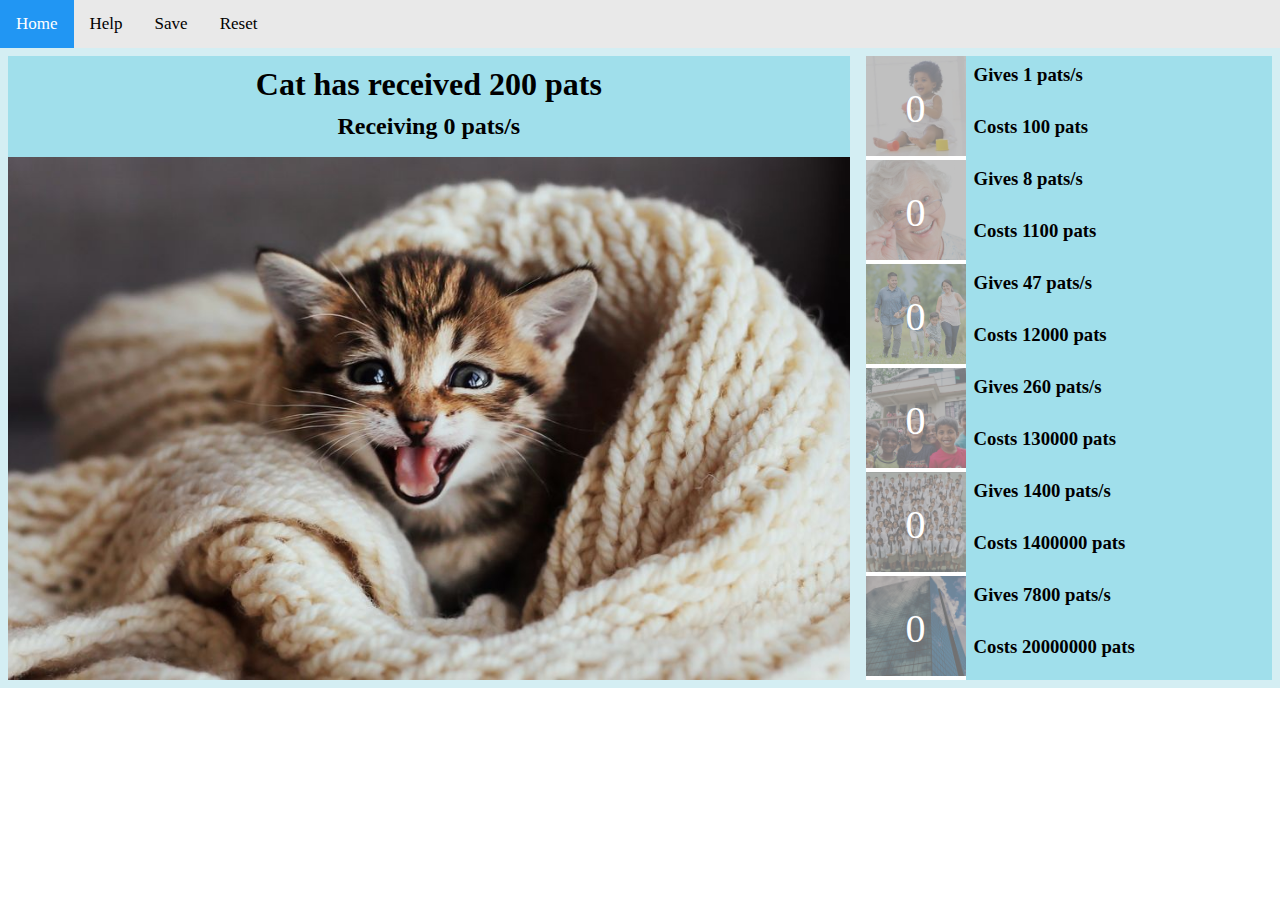
<file: index.html>
<!DOCTYPE html>
<html lang="en">
<head>
    <meta charset="UTF-8">
    <title>CatClicker</title>
    <script src="javascripts/buildingsJson.js" type="module"></script>
    <script src="javascripts/basic.js" type="module" defer></script>
    <script src="javascripts/click.js" type="module" defer></script>
    <script src="javascripts/buildings.js" type="module" defer></script>
    <script src="javascripts/saveload.js" type="module" defer></script>
    <link rel="stylesheet" href="stylesheets/stylesheet.css">
    <link rel="apple-touch-icon" sizes="180x180" href="icon/apple-touch-icon.png">
    <link rel="icon" type="image/png" sizes="32x32" href="icon/favicon-32x32.png">
    <link rel="icon" type="image/png" sizes="16x16" href="icon/favicon-16x16.png">
    <link rel="manifest" href="icon/site.webmanifest">
</head>

<body>
    <div id="topnav">
        <a class="active" href="#home">Home</a>
        <a href="#help">Help</a>
        <a href="" id="save_button">Save</a>
        <a href="" id="reset_button">Reset</a>
    </div>

    <div id="mainbody">
        <div id="clicker-group">
            <div id="banner">
                <h1> Cat has received <span id="totalPats">200</span> pats </h1>
                <h2> Receiving <span id="perSecond">0</span> pats/s </h2>
            </div>
            <div id="clickarea">
                <img id="catpic" src="images/cat.jpg" alt="picture of cute cat" />
            </div> 
        </div>
        <div id="building-group">
        </div>
    </div>
</body>
</html>
</file>
<file: stylesheets/stylesheet.css>
* {
    margin: 0;
    padding: 0;
    border-width: 0;
}

* {box-sizing: border-box;}

/* Style the navbar */
#topnav {
  overflow: hidden;
  background-color: #e9e9e9;
}

/* Navbar links */
#topnav a {
  float: left;
  display: block;
  color: black;
  text-align: center;
  padding: 14px 16px;
  text-decoration: none;
  font-size: 17px;
}

/* Navbar links on mouse-over */
#topnav a:hover {
  background-color: #ddd;
  color: black;
}

/* Active/current link */
#topnav a.active {
  background-color: #2196F3;
  color: white;
}

/* Style the input container */
#topnav .login-container {
  float: right;
}

/* Style the input field inside the navbar */
#topnav input[type=text] {
  padding: 6px;
  margin-top: 8px;
  font-size: 17px;
  border: none;
  width: 150px; /* adjust as needed (as long as it doesn't break the topnav) */
}

#mainbody {
  flex: 1;
  display: flex;
  flex-direction: row;
  justify-content: space-evenly;
}

#clicker-group, #building-group {
  border: 8px solid rgb(212, 238, 243);
}

#clicker-group {
  flex: 1 1 67%;
  display: flex;
  flex-direction: column;
  align-items: center;
  height: 640px;
}

#banner {
  width: 100%;
  height: 120px;
  text-align: center;
  background-color: rgb(160, 223, 235);
}

#clickarea {
  flex: auto;
  overflow: hidden;
  width: 100%;
  height: 100%;
}

#catpic {
  width: 100%;
  height: 100%;
  object-fit: cover;
}

h1 {
  margin: 10px;
}

h2 {
  margin: 8px;
}

#building-group {
  flex: 1 1 33%;
  display: flex;
  flex-direction: column;
  height: 100%;
}

.building {
  flex: 1; 
  display: flex;
  flex-direction: row;
}

.imageGroup {
  flex: 0 1 0;
  position: relative;
  text-align: center;
  color: white;
}

.icon {
  object-fit: cover;
  max-height: 100px;
  opacity: 80%;
  filter: contrast(40%);
  aspect-ratio: 1 / 1;
}

.counter {
  position: absolute;
  top: 50%;
  left: 50%;
  transform: translate(-50%, -50%);
  font-size: 40px;
  font: bold;
}

.saleGroup {
  flex: 1 1 1;
  width: 100%;
  display: flex;
  flex-direction: column;
  justify-content: space-evenly;
}

.saleGroup h3 {
  border: 0;
  padding: 8px;
  margin: 0;
  background-color: rgb(160, 223, 235);
  flex: 1;
}
</file>
